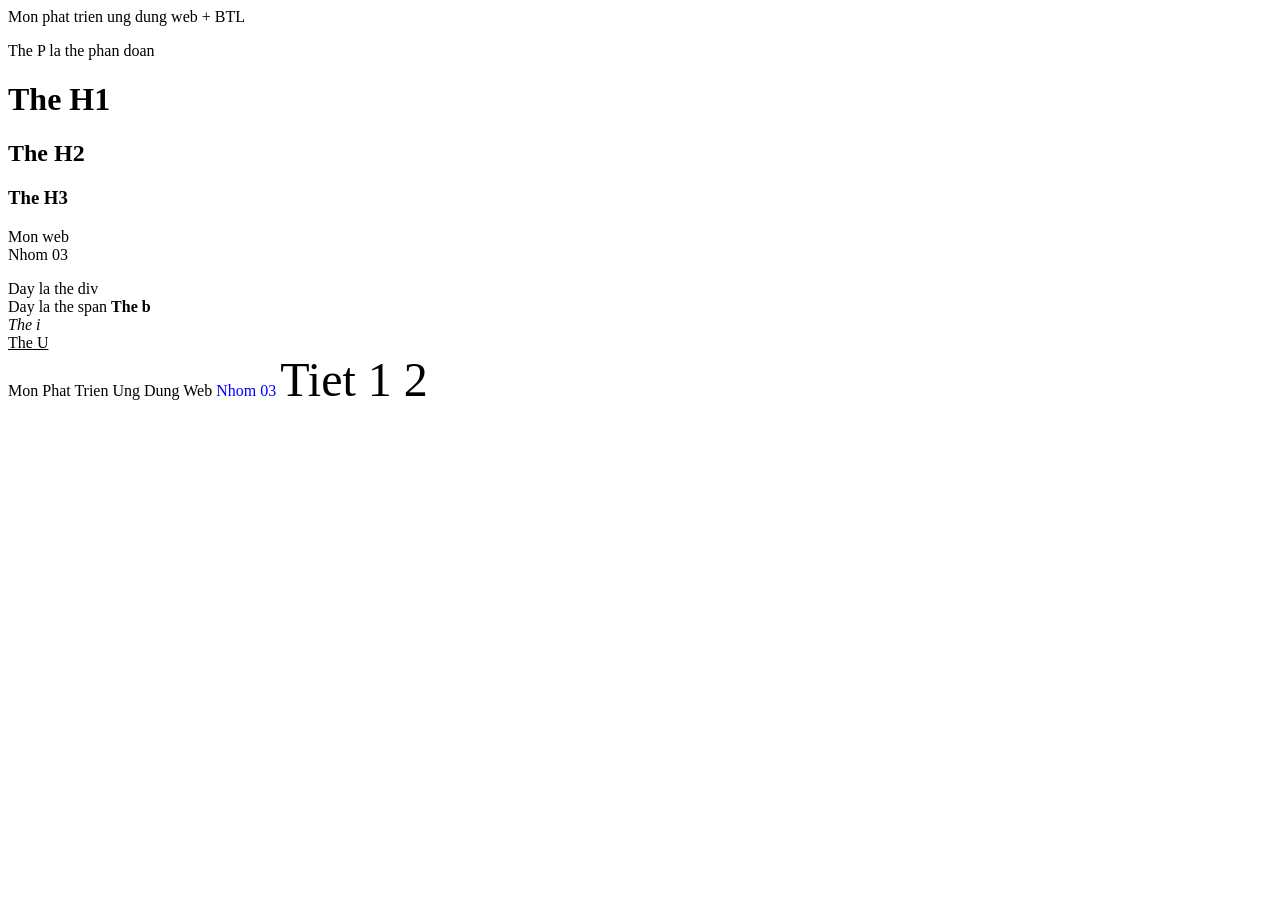
<file: index.html>
<!DOCTYPE html>
<html lang="en">
<head>
    <meta charset="UTF-8">
    <meta name="viewport" content="width=device-width, initial-scale=1.0">
    <title>Document</title>
</head>
<body>
    Mon phat trien ung dung web + BTL

    <!--  de chu thich dung 2 cach
      cach 1: ctrl + k + c
      cach 2: ctrl +/
      Day la chu thich -->
      <p>The P la the phan doan</p>
      <!-- The h la the dinh dang de muc -->
      <h1>The H1</h1>
      <h2>The H2</h2>
      <h3>The H3</h3>

      <!-- The br de xuong dong -->
       <p>Mon web <br> Nhom  03 </p> 
       <!-- The div va span de phan chia -->
        <div> Day la the div </div>
        <span> Day la the span </span>
        <!-- The b: Viet Dam 
         The 1: Viet nghieng
         The u :gach chan-->
        <b> The b </b> <br>
        <i> The i </i> <br>
        <u>The U </u> <br>
        <div>
            <font face="verdana">Mon Phat Trien Ung Dung Web</font>
            <font color="blue">Nhom 03</font>
            <font size="7" face="verdana">Tiet 1 2</font>
        </div>
</body>
</html>
</file>
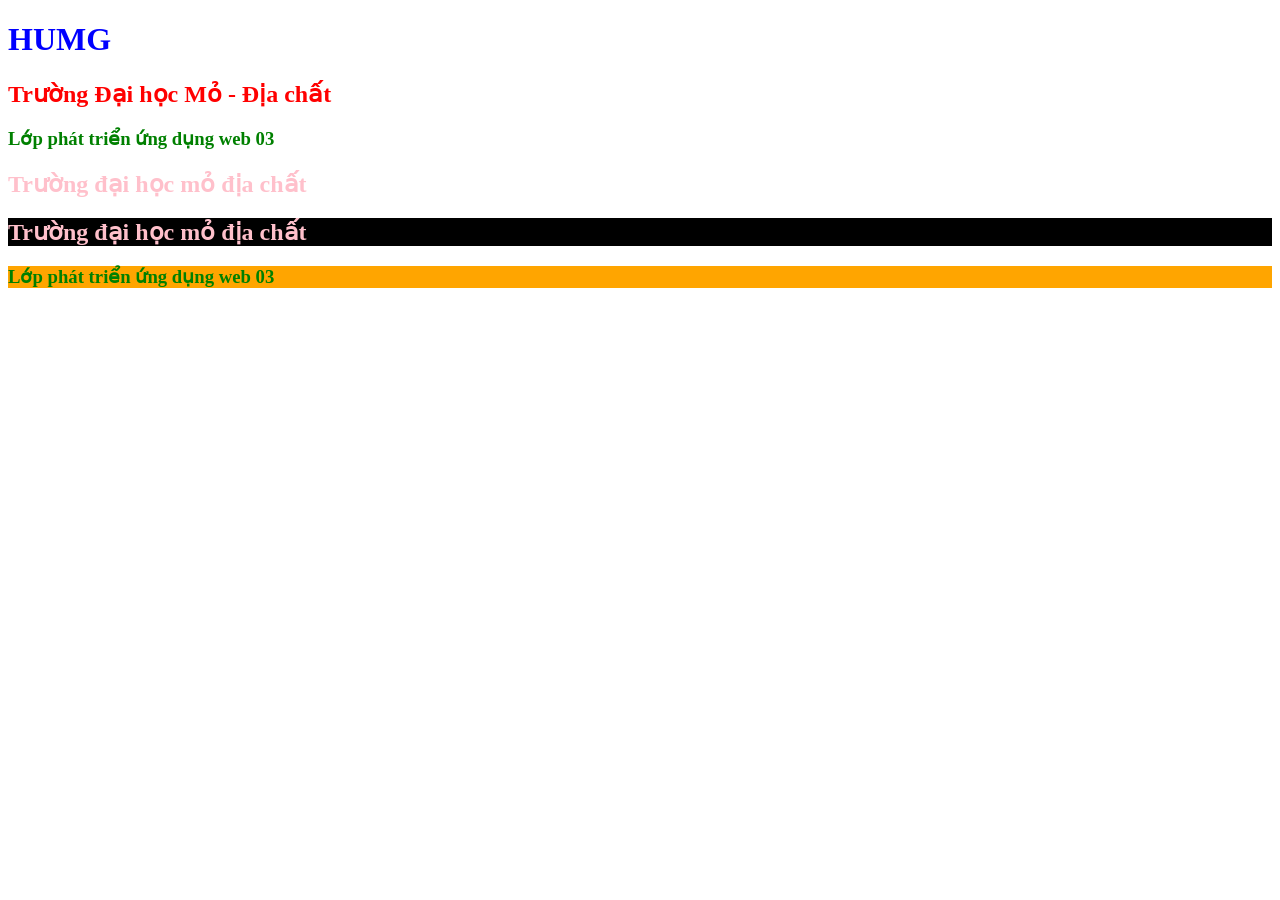
<file: bai 5/index.html>
<!DOCTYPE html>
<html lang="en">
<head>
    <meta charset="UTF-8">
    <meta name="viewport" content="width=device-width, initial-scale=1.0">
    <title>Bài 5</title>
    <style>
        /* Internal style */
        h2 {
            /* color dùng để qui định màu chữ */
            color: red;
        }
    </style> 
    <link rel="stylesheet" href="style.css" type="text/css">
</head>
<body>
    <!-- I. Các kiểu viết style -->
    <!-- Kiểu 1 viết style trong thẻ -->
    <!-- Loại 1: Inline style -->
    <h1 style="color: blue;">HUMG</h1>

    <!-- Kiểu 2 Viết ngoài thẻ -->
    <h2>Trường Đại học Mỏ - Địa chất</h2>

    <h3>Lớp phát triển ứng dụng web 03</h3>

    <!-- II. selector -->
    <!-- Cách 1: dùng tên thẻ -->

    <!-- Cách 2: dùng id -->
    <h2 id="tieuDe">Trường đại học mỏ địa chất</h2>

    <!-- Cách 3: dùng class (viết dấu . trước tên class) -->
    <h2 id="tieuDe" class="tieuDe">Trường đại học mỏ địa chất</h2>

    <!-- Cách 4:  -->
    <h3 class="tieuDe2">Lớp phát triển ứng dụng web 03</h3>
</body>
</html>
</file>
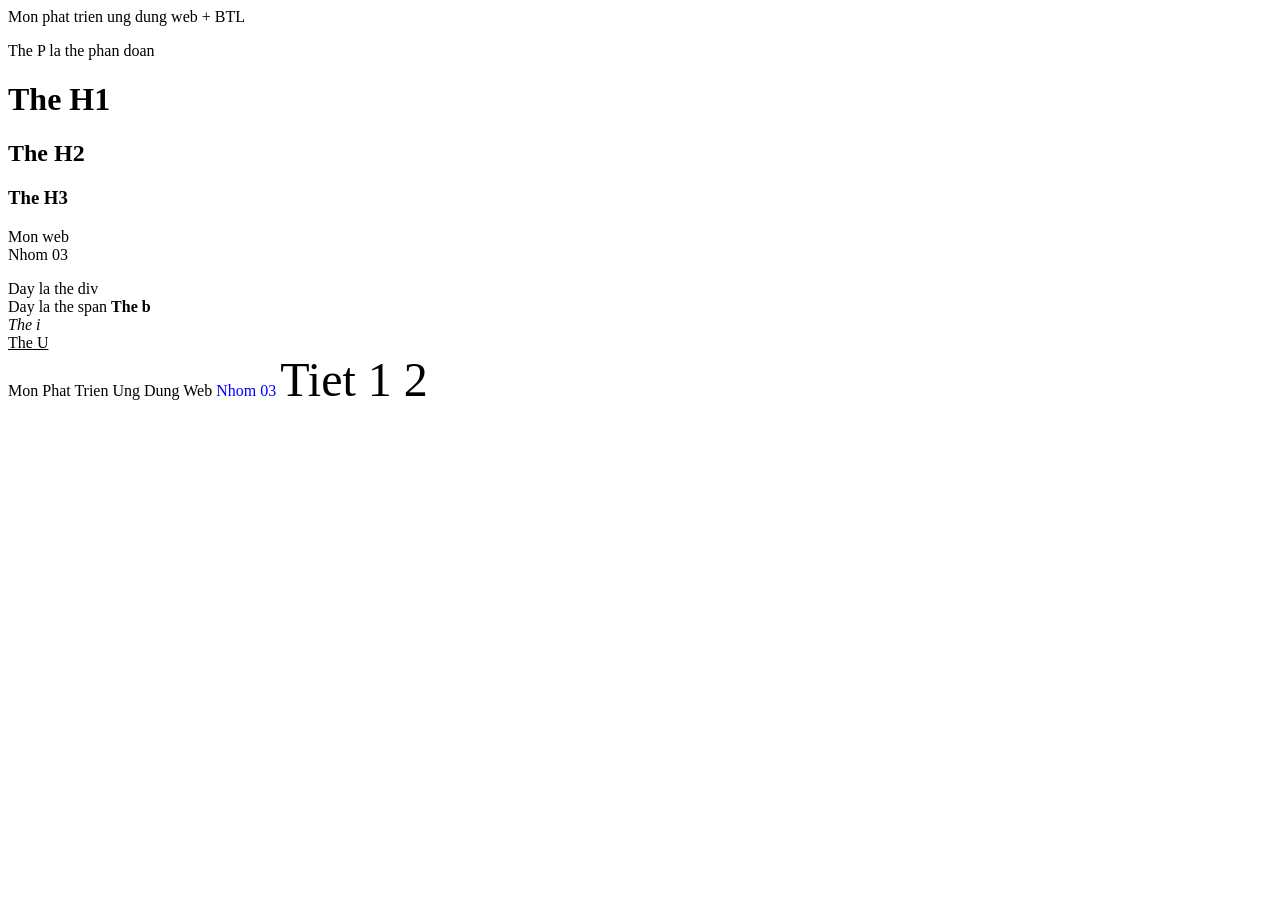
<file: bai 1.html>
<!DOCTYPE html>
<html lang="en">
<head>
    <meta charset="UTF-8">
    <meta name="viewport" content="width=device-width, initial-scale=1.0">
    <title>Document</title>
</head>
<body>
    Mon phat trien ung dung web + BTL

    <!--  de chu thich dung 2 cach
      cach 1: ctrl + k + c
      cach 2: ctrl +/
      Day la chu thich -->
      <p>The P la the phan doan</p>
      <!-- The h la the dinh dang de muc -->
      <h1>The H1</h1>
      <h2>The H2</h2>
      <h3>The H3</h3>

      <!-- The br de xuong dong -->
       <p>Mon web <br> Nhom  03 </p> 
       <!-- The div va span de phan chia -->
        <div> Day la the div </div>
        <span> Day la the span </span>
        <!-- The b: Viet Dam 
         The 1: Viet nghieng
         The u :gach chan-->
        <b> The b </b> <br>
        <i> The i </i> <br>
        <u>The U </u> <br>
        <div>
            <font face="verdana">Mon Phat Trien Ung Dung Web</font>
            <font color="blue">Nhom 03</font>
            <font size="7" face="verdana">Tiet 1 2</font>
        </div>
</body>
</html>
</file>
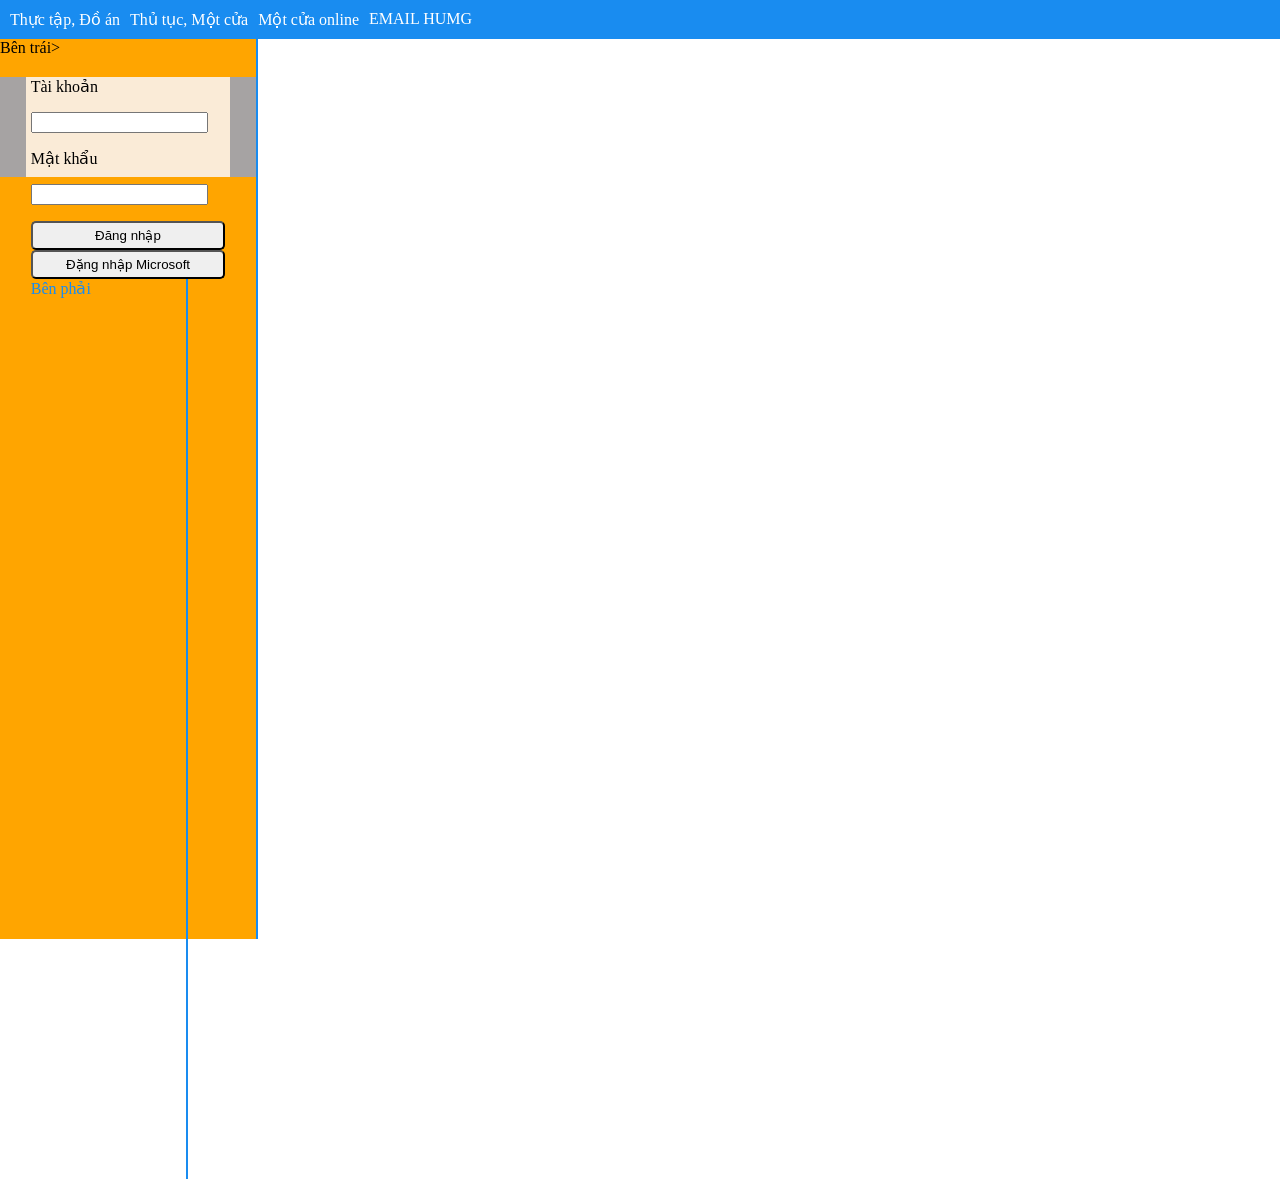
<file: bai7.html>
<!DOCTYPE html>
<html lang="en">
<head>
    <meta charset="UTF-8">
    <meta name="viewport" content="width=device-width, initial-scale=1.0">
    <title>Đào tạo </title>
</head>
<body>
    <!-- Danh mục -->
       <style>
        body {
            margin: 0;  /* sát 2 bên lề */
        }
        .danh-muc {
            background-color: #198cf0;
            padding: 10px;
        }
        .danh-sach-muc {
            /* bỏ dấu chấm ở danh sách khi dùng ul, li */
            list-style: none;
            padding: 0;
            /* sát lề trên */
            margin: 0;
            display: flex;
            gap: 10px;
        }
        .lien-ket {
            color: white;
            /* text-decoration: bỏ gạch chân */
            text-decoration: none;
        }
        main {
            display: flex;
        }
        .trai {
            width: 20%;
            height: 100vh;
            /* độ dày, loại đường viền, màu */
            border-right: 2px solid #198cf0;
        }
        .khoi-dang-nhap {
            height: 100px;
            width: 100%;
        }
        form {
            width: 80%;
            margin: 10px auto;
        }
        .khoi-thong-tin {
            width: 100%;
            gap: 10px;
        }
        .khoi-thong-tin p {
            margin: 0;
        }
        .khoi-thong-tin input {
            width: 100%;
            padding: 5px 0;
        }
        .quen-mat-khau {
            display: flex;
            justify-content: flex-end;
        }
        .quen-mat-khau-lien-ket {
            color: #198cf0;
            text-decoration: none;
        }
        button {
            width: 100%;
            padding: 5px 0;
            border-radius: 5px;
        }
        .login {
            margin-bottom: 10px;
        }

        .phai {
            width: 80%;
        }

        .tin {
            width: 95%;
            height: 100px;
            margin: 20px auto;
            
        }
    </style>
        
     </style>
     
     <nav class="danh-muc">
        <ul class="danh-sach-muc">
            <li><a href="#" class="lien-ket">Thực tập, Đồ án</a></li>
            <li><a href="#" class="lien-ket">Thủ tục, Một cửa</a></li>
            <li><a href="#" class="lien-ket">Một cửa online</a></li>
            <li><a href="#" class="lien-ket">EMAIL HUMG</a></li>


        </ul>
     </nav>
     <main>
         <div class="trai">Bên trái>
            <div class="khoi-dang-nhap">
                <form action="">
                    <div class="khoi-thong tin"> 
                    <p>Tài khoản<p>
                    <input type="text">

                    <div>
                    </div class="khoi thong tin">
                    <p> Mật khẩu <p>    
                    <input type="password">
                       
                    <div class=" quen-mat-khau">
                        <a class="quen-mat-khau-lien-ket" href="">    
                        
                    </div>
                    <div class="khoi-thong-tin">
                        <button>Đăng nhập</button>
                        <button> Đặng nhập Microsoft </button>
                </form>
            
            </div>
         <div class="phai">Bên phải</div>   
        
        <style>
            main {
                display: flex;

            }
            .trai {
                width: 20%;
                background-color: orange;
                height: 100vh;
            }
            .khoi-dang-nhap{
                background-color: rgb(166, 163, 163);
                width: 100%;
                height: 100px;
            }
            form{
                background-color: antiquewhite;
                width: 80%;
                margin: 10px auto;
            }
            .phai {
                width: 80%;
                height: 100vh;
                /* 3 tham số: độ dày,loại đường,đường viền,màu sắc */
                border-right: 2px solid #198cf0;
            }
          
        </style>

        

     </main>

</body>
</html>
</file>
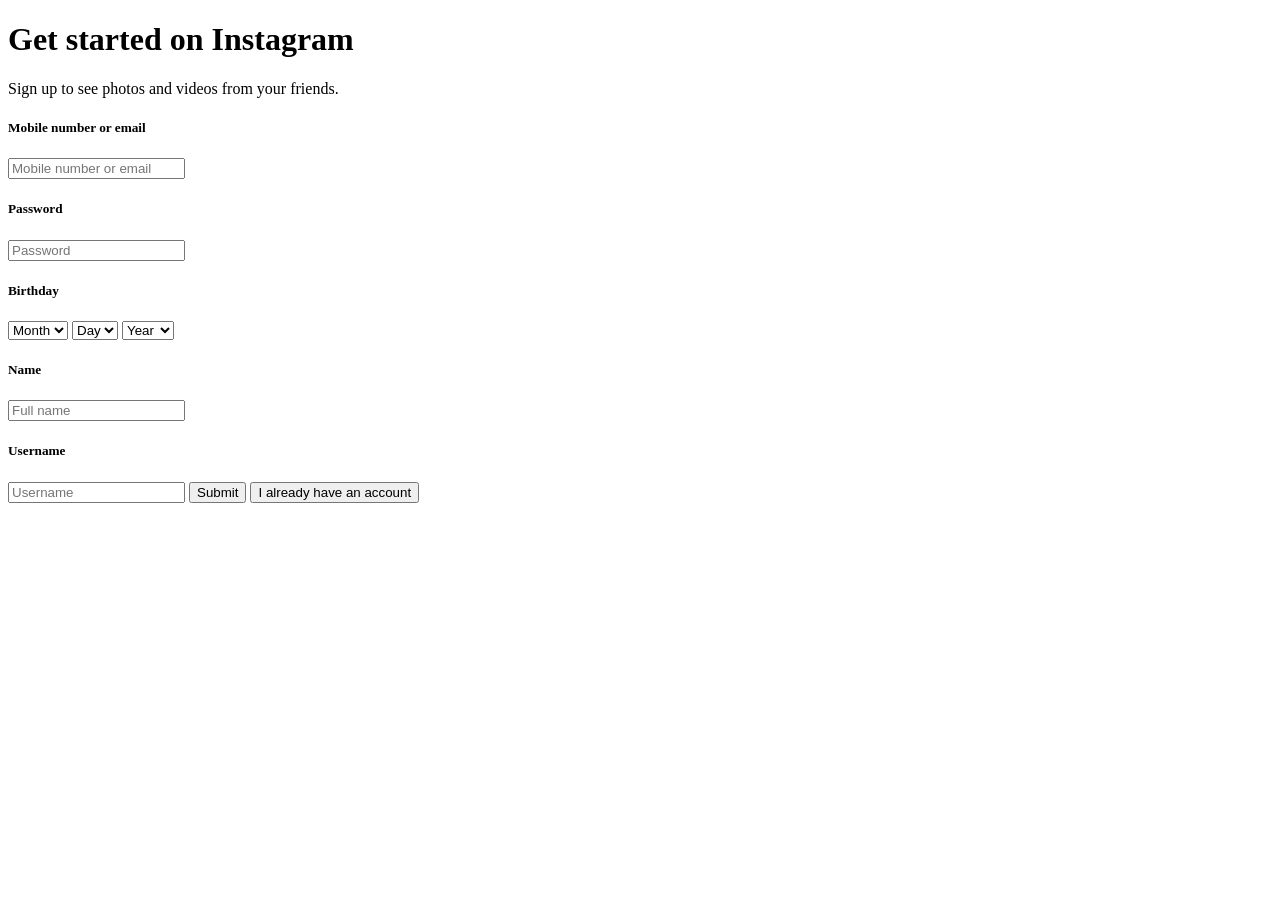
<file: bai 5/form_dang_ky.html>
<!DOCTYPE html>
<html lang="en">
<head>
    <meta charset="UTF-8">
    <meta name="viewport" content="width=device-width, initial-scale=1.0">
    <title>Document</title>
</head>
<body>
    <h1>Get started on Instagram</h1>
    <p>Sign up to see photos and videos from your friends.</p>
    <form action="">
        <h5>Mobile number or email</h5>
        <input type="text" placeholder="Mobile number or email">
        <h5>Password</h5>
        <input tpye="password" placeholder="Password">
        <h5>Birthday</h5>
        <select name="" id=""> 
            <option value="">Month</option>
            <option value="">1</option>
            <option value="">2</option>
            <option value="">3</option>
            <option value="">4</option>
            <option value="">5</option>
            <option value="">6</option>
            <option value="">7</option>
            <option value="">8</option>
            <option value="">9</option>
            <option value="">10</option>
            <option value="">11</option>
            <option value="">12</option>
        </select>
        <select name="" id=""> 
            <option value="">Day</option>
            <option value="">1</option>
            <option value="">2</option>
            <option value="">3</option>
            <option value="">4</option>
            <option value="">5</option>
            <option value="">6</option>
            <option value="">7</option>
            <option value="">8</option>
            <option value="">9</option>
            <option value="">10</option>
            <option value="">11</option>
            <option value="">12</option>
            <option value="">13</option>
            <option value="">14</option>
            <option value="">15</option>
            <option value="">16</option>
            <option value="">17</option>
            <option value="">18</option>
            <option value="">19</option>
            <option value="">20</option>
            <option value="">21</option>
            <option value="">22</option>
            <option value="">23</option>
            <option value="">24</option>
            <option value="">25</option>
            <option value="">26</option>
            <option value="">27</option>
            <option value="">28</option>
            <option value="">29</option>
            <option value="">30</option>
            <option value="">31</option>
        </select>
        <select name="" id=""> 
            <option value="">Year</option>
            <option value="">2000</option>
            <option value="">2001</option>
            <option value="">2002</option>
            <option value="">2003</option>
            <option value="">2004</option>
            <option value="">2005</option>
            <option value="">2006</option>
            <option value="">2007</option>
            <option value="">2008</option>
            <option value="">2009</option>
        </select>

        <h5>Name</h5>
        <input type="text" placeholder="Full name">
        <h5>Username</h5>
        <input type="text" placeholder="Username">
        <button>Submit</button>
        <button>I already have an account</button>
    </form>
</body>
</html>
</file>
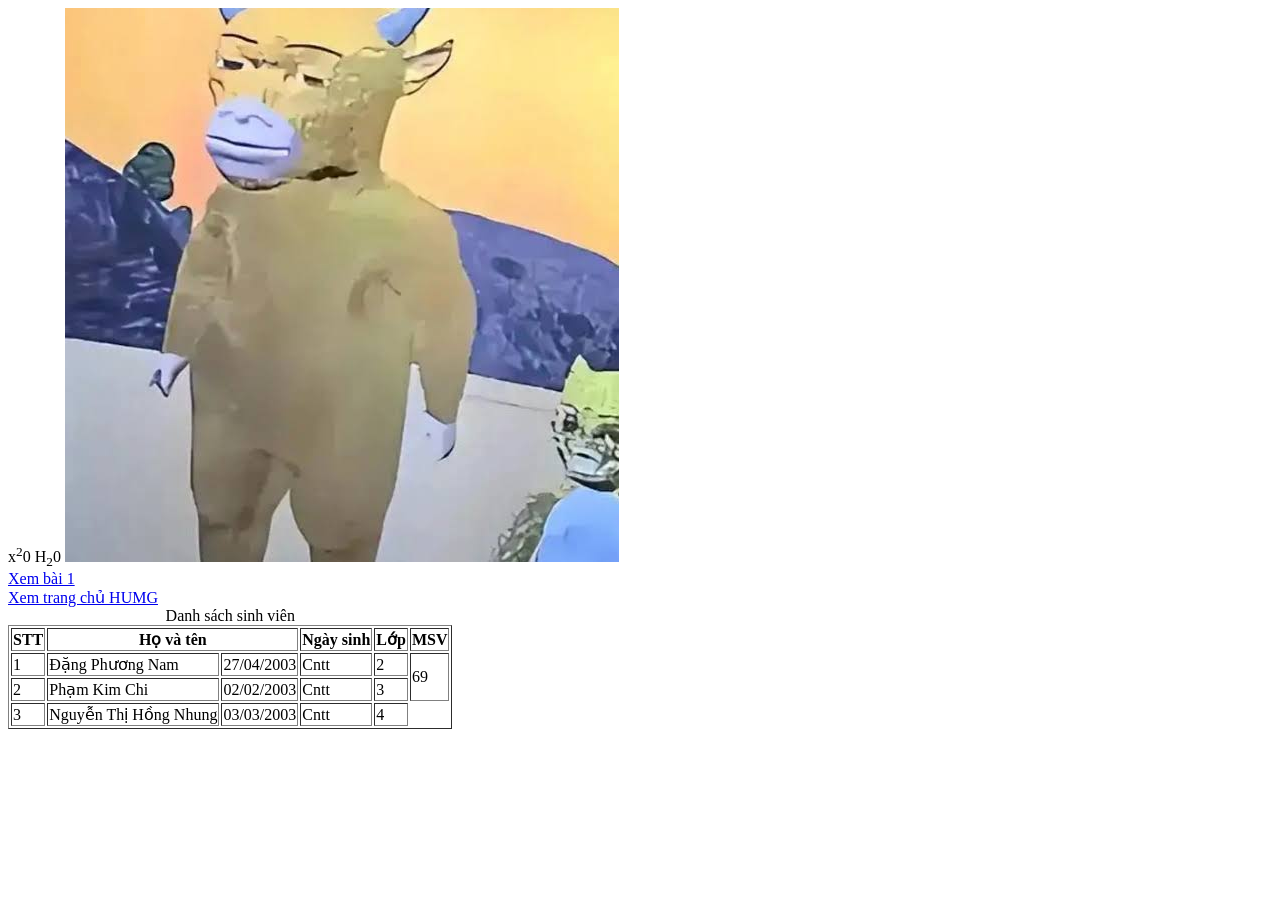
<file: bai2/bai2.html>
<!DOCTYPE html>
<html lang="en">
<head>
    <meta charset="UTF-8">
    <meta name="viewport" content="width=device-width, initial-scale=1.0">
    <title>Document</title>
</head>
<body>
    <div>
        <!--Định dạng chỉ số trên-->
        x<sup>2</sup>0
        <!-- Đinh dạng chỉ số dưới -->
        H<sub>2</sub>0

        <!-- Chèn ảnh -->
        <img src="../assets/images.jpg" alt="Ngưu lai">
    </div>
    <div>
        <!-- Thẻ liên kết -->
        <a href="assets/bai1.html" >Xem bài 1</a>
        <br>
        <a href="https://humg.edu.vn/Pages/home.aspx" target="_blank"> Xem trang chủ HUMG</a>

        <!--Bảng-->
        <!-- Định nghĩa bảng -->
         
        <table border="1">
            <caption> Danh sách sinh viên </caption>
            <tr>
                <th>STT</th>
                <th colspan="2">Họ và tên</th>
                <th>Ngày sinh</th>
                <th>Lớp</th>
                <th>MSV</th>
            </tr>
            <tr>
                <td>1</td>
                <td>Đặng Phương Nam</td>
                <td>27/04/2003</td>
                <td>Cntt</td>
                <td>2</td>
                <td rowspan="2">69</td>
            </tr>
            <tr>
                <td>2</td>
                <td>Phạm Kim Chi</td>
                <td>02/02/2003</td>
                <td>Cntt</td>
                <td>3</td>
            </tr>
            <tr>
                <td>3</td>
                <td>Nguyễn Thị Hồng Nhung</td>
                <td>03/03/2003</td>
                <td>Cntt</td>
                <td>4</td>
    </div>
</body>
</html>
</file>
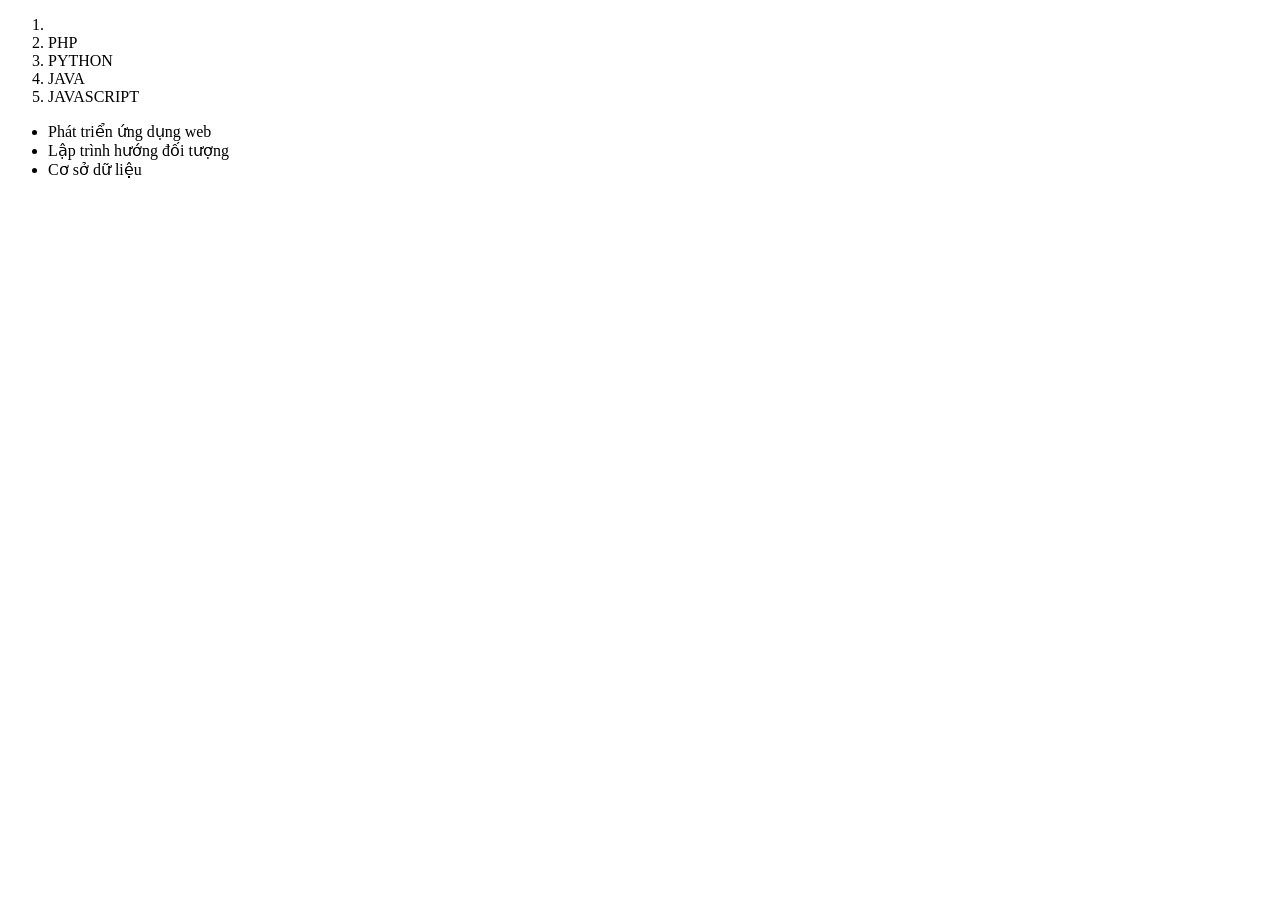
<file: bai2/bai3.html>
<!DOCTYPE html>
<html lang="en">
<head>
    
    <meta charset="UTF-8">
    <meta name="viewport" content="width=device-width, initial-scale=1.0">
    <title>Bài 3</title>
</head>
<body>
        <ol start="1">
            <li><C#"></C></li>
            <li>PHP</li>
            <li>PYTHON</li>
            <li>JAVA</li>
            <li>JAVASCRIPT</li>
        </ol>   
        <!-- Danh sách không thứ tự -->
        <ul>
            <li>Phát triển ứng dụng web</li>
            <li>Lập trình hướng đối tượng</li>
            <li>Cơ sở dữ liệu</li>
        </ul>
</body>
</html>
</file>
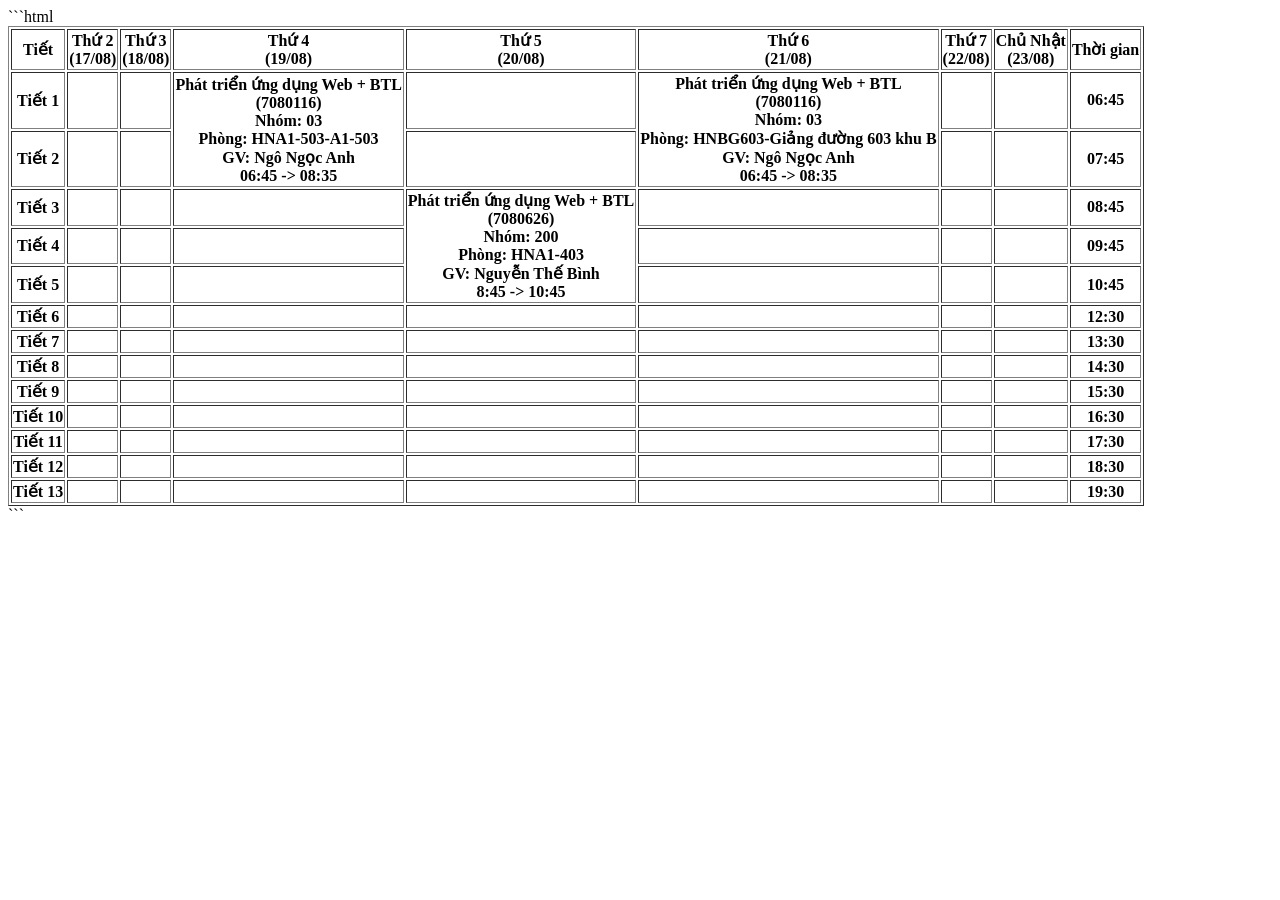
<file: bai2/baithuchanh.html>
```html
<!DOCTYPE html>
<html>
<head>
    <meta charset="UTF-8">
    <title>Thời khóa biểu</title>
</head>

<body>

<table border="1">

    <tr>
        <th>Tiết</th>
        <th>Thứ 2<br>(17/08)</th>
        <th>Thứ 3<br>(18/08)</th>
        <th>Thứ 4<br>(19/08)</th>
        <th>Thứ 5<br>(20/08)</th>
        <th>Thứ 6<br>(21/08)</th>
        <th>Thứ 7<br>(22/08)</th>
        <th>Chủ Nhật<br>(23/08)</th>
        <th>Thời gian</th>
    </tr>

    <tr>
        <th>Tiết 1</th>
        <th></th>
        <th></th>

        <th rowspan="2">
            Phát triển ứng dụng Web + BTL<br>
            (7080116)<br>
            Nhóm: 03<br>
            Phòng: HNA1-503-A1-503<br>
            GV: Ngô Ngọc Anh<br>
            06:45 -> 08:35
        </th>

        <th></th>

        <th rowspan="2">
            Phát triển ứng dụng Web + BTL<br>
            (7080116)<br>
            Nhóm: 03<br>
            Phòng: HNBG603-Giảng đường 603 khu B<br>
            GV: Ngô Ngọc Anh<br>
            06:45 -> 08:35
        </th>
        <th></th>
        <th></th>
        <th>06:45</th>
    </tr>

    <tr>
        <th>Tiết 2</th>
        <th></th>
        <th></th>
        <th></th>
        <th></th>
        <th></th>
        <th>07:45</th>
    </tr>

    <tr>
        <th>Tiết 3</th>
        <th></th>
        <th></th>
        <th></th>

        <th rowspan="3">
            Phát triển ứng dụng Web + BTL<br>
            (7080626)<br>
            Nhóm: 200<br>
            Phòng: HNA1-403<br>
            GV: Nguyễn Thế Bình<br>
            8:45 -> 10:45
        </th>
        
        <th></th>
        <th></th>
        <th></th>
        <th>08:45</th>
    </tr>

    <tr>
        <th>Tiết 4</th>
        <th></th>
        <th></th>
        <th></th>
        <th></th>
        <th></th>
        <th></th>
        <th>09:45</th>
    </tr>

    <tr>
        <th>Tiết 5</th>
        <th></th>
        <th></th>
        <th></th>
        <th></th>
        <th></th>
        <th></th>     
        <th>10:45</th>
    </tr>

    <tr>
        <th>Tiết 6</th>
        <th></th>
        <th></th>
        <th></th>
        <th></th>
        <th></th>
        <th></th>
        <th></th>
        <th>12:30</th>
    </tr>

    <tr>
        <th>Tiết 7</th>
        <th></th>
        <th></th>
        <th></th>
        <th></th>
        <th></th>
        <th></th>
        <th></th>
        <th>13:30</th>
    </tr>

    <tr>
        <th>Tiết 8</th>
        <th></th>
        <th></th>
        <th></th>
        <th></th>
        <th></th>
        <th></th>
        <th></th>
        <th>14:30</th>
    </tr>

    <tr>
        <th>Tiết 9</th>
        <th></th>
        <th></th>
        <th></th>
        <th></th>
        <th></th>
        <th></th>
        <th></th>
        <th>15:30</th>
    </tr>

    <tr>
        <th>Tiết 10</th>
        <th></th>
        <th></th>
        <th></th>
        <th></th>
        <th></th>
        <th></th>
        <th></th>
        <th>16:30</th>
    </tr>

    <tr>
        <th>Tiết 11</th>
        <th></th>
        <th></th>
        <th></th>
        <th></th>
        <th></th>
        <th></th>
        <th></th>
        <th>17:30</th>
    </tr>

    <tr>
        <th>Tiết 12</th>
        <th></th>
        <th></th>
        <th></th>
        <th></th>
        <th></th>
        <th></th>
        <th></th>
        <th>18:30</th>
    </tr>

    <tr>
        <th>Tiết 13</th>
        <th></th>
        <th></th>
        <th></th>
        <th></th>
        <th></th>
        <th></th>
        <th></th>
        <th>19:30</th>
    </tr>

</table>

</body>
</html>
```
</file>
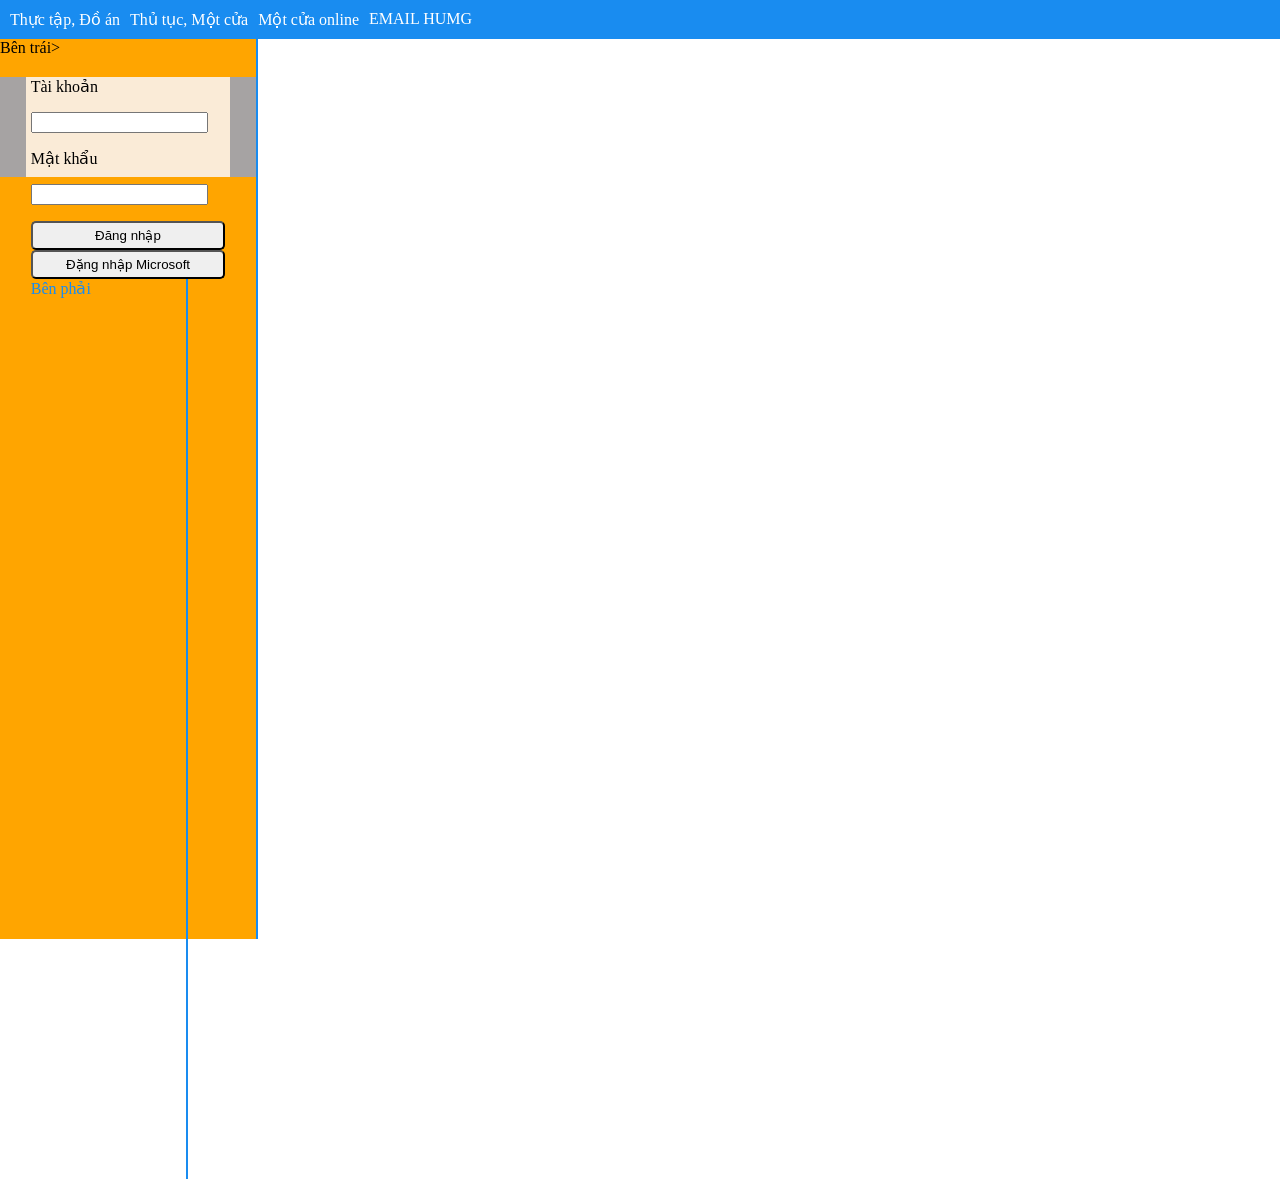
<file: bai6/bai7.html>
<!DOCTYPE html>
<html lang="en">
<head>
    <meta charset="UTF-8">
    <meta name="viewport" content="width=device-width, initial-scale=1.0">
    <title>Đào tạo </title>
</head>
<body>
    <!-- Danh mục -->
       <style>
        body {
            margin: 0;  /* sát 2 bên lề */
        }
        .danh-muc {
            background-color: #198cf0;
            padding: 10px;
        }
        .danh-sach-muc {
            /* bỏ dấu chấm ở danh sách khi dùng ul, li */
            list-style: none;
            padding: 0;
            /* sát lề trên */
            margin: 0;
            display: flex;
            gap: 10px;
        }
        .lien-ket {
            color: white;
            /* text-decoration: bỏ gạch chân */
            text-decoration: none;
        }
        main {
            display: flex;
        }
        .trai {
            width: 20%;
            height: 100vh;
            /* độ dày, loại đường viền, màu */
            border-right: 2px solid #198cf0;
        }
        .khoi-dang-nhap {
            height: 100px;
            width: 100%;
        }
        form {
            width: 80%;
            margin: 10px auto;
        }
        .khoi-thong-tin {
            width: 100%;
            gap: 10px;
        }
        .khoi-thong-tin p {
            margin: 0;
        }
        .khoi-thong-tin input {
            width: 100%;
            padding: 5px 0;
        }
        .quen-mat-khau {
            display: flex;
            justify-content: flex-end;
        }
        .quen-mat-khau-lien-ket {
            color: #198cf0;
            text-decoration: none;
        }
        button {
            width: 100%;
            padding: 5px 0;
            border-radius: 5px;
        }
        .login {
            margin-bottom: 10px;
        }

        .phai {
            width: 80%;
        }

        .tin {
            width: 95%;
            height: 100px;
            margin: 20px auto;
            
        }
    </style>
        
     </style>
     
     <nav class="danh-muc">
        <ul class="danh-sach-muc">
            <li><a href="#" class="lien-ket">Thực tập, Đồ án</a></li>
            <li><a href="#" class="lien-ket">Thủ tục, Một cửa</a></li>
            <li><a href="#" class="lien-ket">Một cửa online</a></li>
            <li><a href="#" class="lien-ket">EMAIL HUMG</a></li>


        </ul>
     </nav>
     <main>
         <div class="trai">Bên trái>
            <div class="khoi-dang-nhap">
                <form action="">
                    <div class="khoi-thong tin"> 
                    <p>Tài khoản<p>
                    <input type="text">

                    <div>
                    </div class="khoi thong tin">
                    <p> Mật khẩu <p>    
                    <input type="password">
                       
                    <div class=" quen-mat-khau">
                        <a class="quen-mat-khau-lien-ket" href="">    
                        
                    </div>
                    <div class="khoi-thong-tin">
                        <button>Đăng nhập</button>
                        <button> Đặng nhập Microsoft </button>
                </form>
            
            </div>
         <div class="phai">Bên phải</div>   
        
        <style>
            main {
                display: flex;

            }
            .trai {
                width: 20%;
                background-color: orange;
                height: 100vh;
            }
            .khoi-dang-nhap{
                background-color: rgb(166, 163, 163);
                width: 100%;
                height: 100px;
            }
            form{
                background-color: antiquewhite;
                width: 80%;
                margin: 10px auto;
            }
            .phai {
                width: 80%;
                height: 100vh;
                /* 3 tham số: độ dày,loại đường,đường viền,màu sắc */
                border-right: 2px solid #198cf0;
            }
          
        </style>

        

     </main>

</body>
</html>
</file>
<file: bai 5/style.css>
h3 {
    color: green;
}

#tieuDe {
    color: pink;
}

.tieuDe {
    background-color: black;
}

h3.tieuDe2 {
    background-color: orange;
}
</file>
